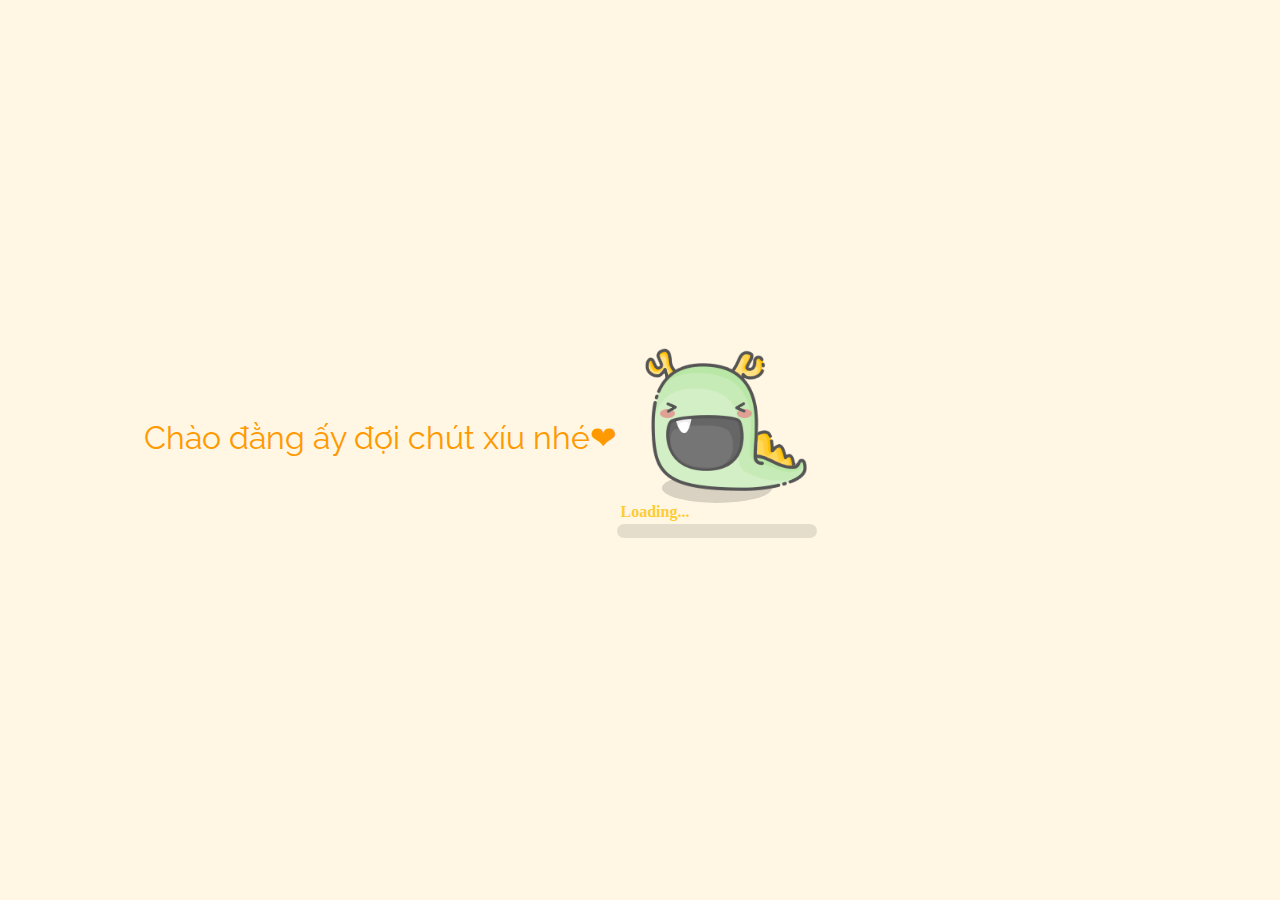
<file: index.html>
<!DOCTYPE html>
<html lang="en">
<head>
    <title>Dragon Yaya</title>
    <meta charset="utf-8">
    <meta http-equiv="X-UA-Compatible" content="IE=edge">
    <meta name="viewport" content="width=device-width, initial-scale=1">
    <link rel="stylesheet" type="text/css" href="loading.css">
    <meta http-equiv="refresh" content="4;url=form2.html">
</head>
<body>
    <h1>Chào đằng ấy đợi chút xíu nhé<span>❤</span></h1>
    <div class="main">
     
        <div class="shadow-wrapper">
            <div class="shadow"></div>
        </div>
        <div class="dragon">
            <div class="body"></div>
            <div class="horn-left"></div>
            <div class="horn-right"></div>
            <div class="eye left"></div>
            <div class="eye right"></div>
            <div class="blush left"></div>
            <div class="blush right"></div>
            <div class="mouth"></div>
            <div class="tail-sting"></div>
        </div>
        <div class="fire-wrapper">
            <div class="fire"></div>
        </div>
        <div class="progress">
            <span>Loading...</span>
            <div class="outer">
                <div class="inner"></div>
            </div>
        </div>
    </div>
</body>
</html>
</file>
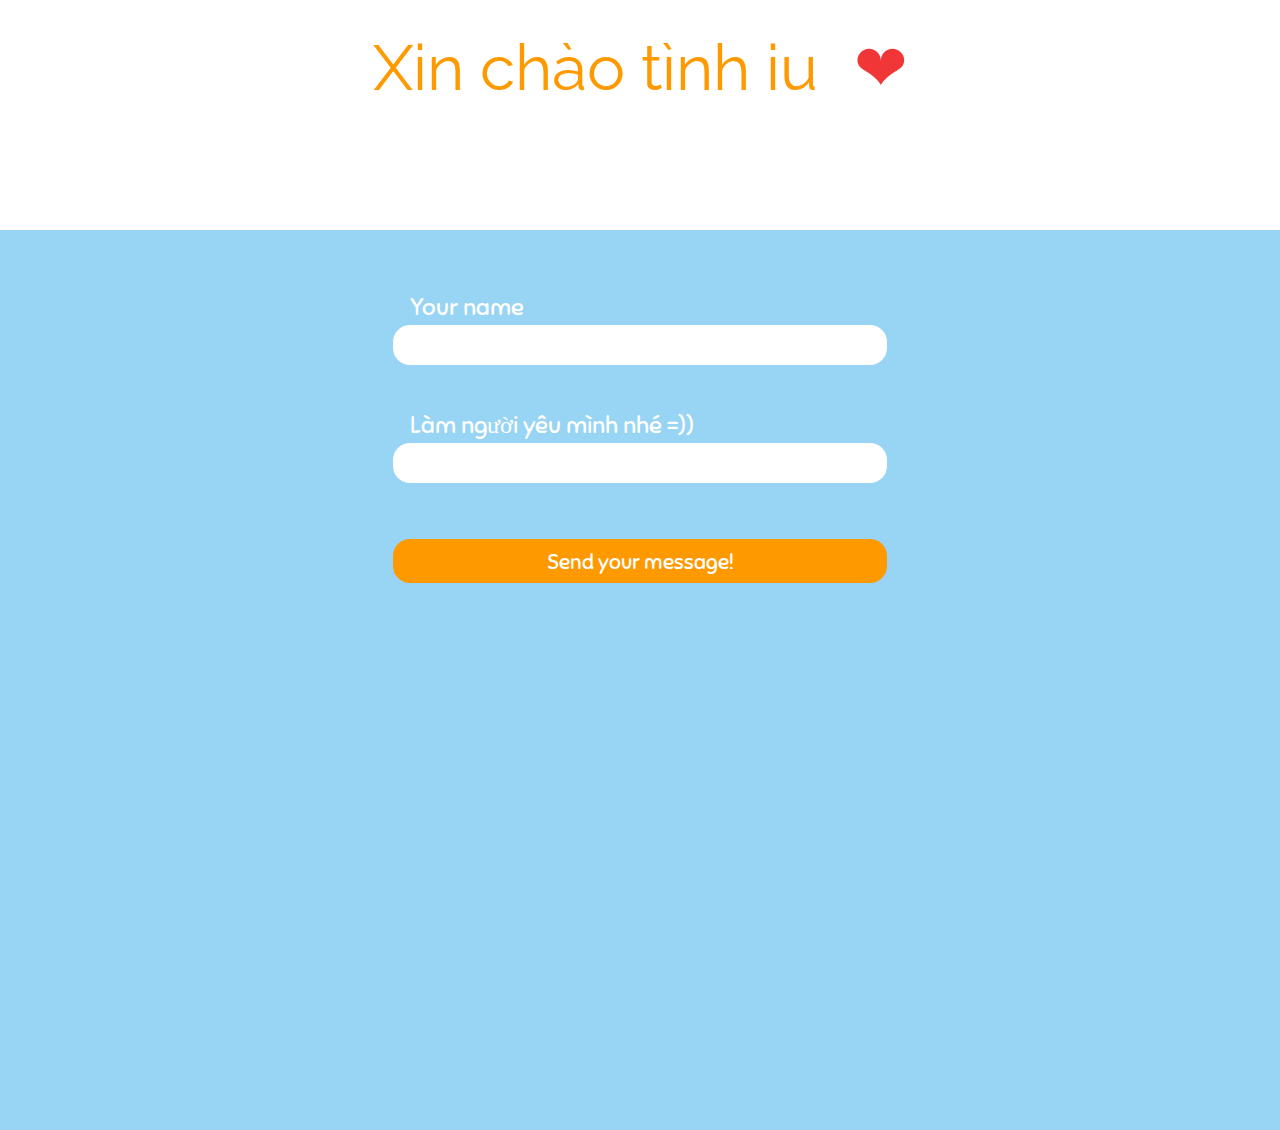
<file: form2.html>
<header>
    <h1>Xin chào tình iu <span>❤</span></h1>
    <link rel="stylesheet" href="form2.css">
    <title>Document </title>
  <style>
    
  </style>
  </header>
<body >
  <div id="form" >
  
  <div class="fish" id="fish"></div>
  <div class="fish" id="fish2"></div>
  
  <form  id="waterform" method="get" action="heart.html" onsubmit="return kiemtra()">
  
  <div class="formgroup" id="name-form">
      <label for="name">Your name </label>
      <input type="text" id="name" name="name" />
      <span id="ten"></span>
  </div>
  
  <div class="formgroup" id="email-form">
      <label for="email" >Làm người yêu mình nhé =))</label>
      <input type="text" id="email" name="email" value="" />
      <span id="textemail"></span>
  </div>
  
  
    <input type="submit" value="Send your message!" />
</form>
<script>
          
 
          function kiemtra(){
          
          var name1 = document.querySelector('#name');
          var textemail1 = document.querySelector('#email');
           var form = document.querySelector('form');
          
        function showErrName(input,message){ // hien lỗi
             let parent =  input.parentElement // xác định đầu vào 
             let span =  parent.querySelector('span')
                 parent.classList.add("err")
                 span.innerText=message
        }
        
        // hiển thị lỗi
        
        function showSuccess(input){ // hien thi khi ko loi
             let parent =  input.parentElement // xác định đầu vào 
             let span =  parent.querySelector('span')
                 parent.classList.remove("err")
                 span.innerText=''
        }
        
         function checkEmpty(){ // check trông name
          let errEmpty = false;
                  name1.value = name1.value.trim();
                  if(name1.value==""){
                    errEmpty = true;
                    showErrName(name1,"Quên chưa nhập tên kìa cậu gì ơi....")
                  }else{
                       showSuccess(name1)
                  }
              return errEmpty;
         }
        
         function checkEmptyEmail(){ // kiẻm tra có giá trị đồng ý hay ko
          let errEmail = false;
                  textemail1.value = textemail1.value.trim();
                  if(textemail1.value==""){
                    errEmail = true;
                    showErrName(textemail1,"Quên chưa nhập kia cậu ơi.....")
                  }else if(textemail1.value !== "đồng ý"){
                    errEmail = true;
                    alert("Vui lòng đồng ý để tiếp tục :))")
                    showErrName(textemail1,'đồng ý')
                    
                  }
                  else{
                       showSuccess(textemail1)
                       alert("mình cũng đồng ý :)))")
                       alert("Mình có quà tặng cậu nè")
                       
                  }
                  return errEmail;
         }
        
        
         let errEmpty = checkEmpty()
          let errEmail = checkEmptyEmail()
        
          if(errEmpty || errEmail ) { // khi 1 trong 2 sai thif trả về lỗi
               return false;
              }else{
                   return true; // ngược lại cho phép qua form heart.html
              }


     /* form.addEventListener('submit',function(e){
        e.preventDefault()
       let errEmpty = checkEmpty()
        let errEmail = checkEmptyEmail()
        
          if(errEmpty || errEmail ) {
               
              }else{
               
              }
  

      
  });
  
*/
      

             
          
        }

 


 
</script>
</body>

  </div>
</file>
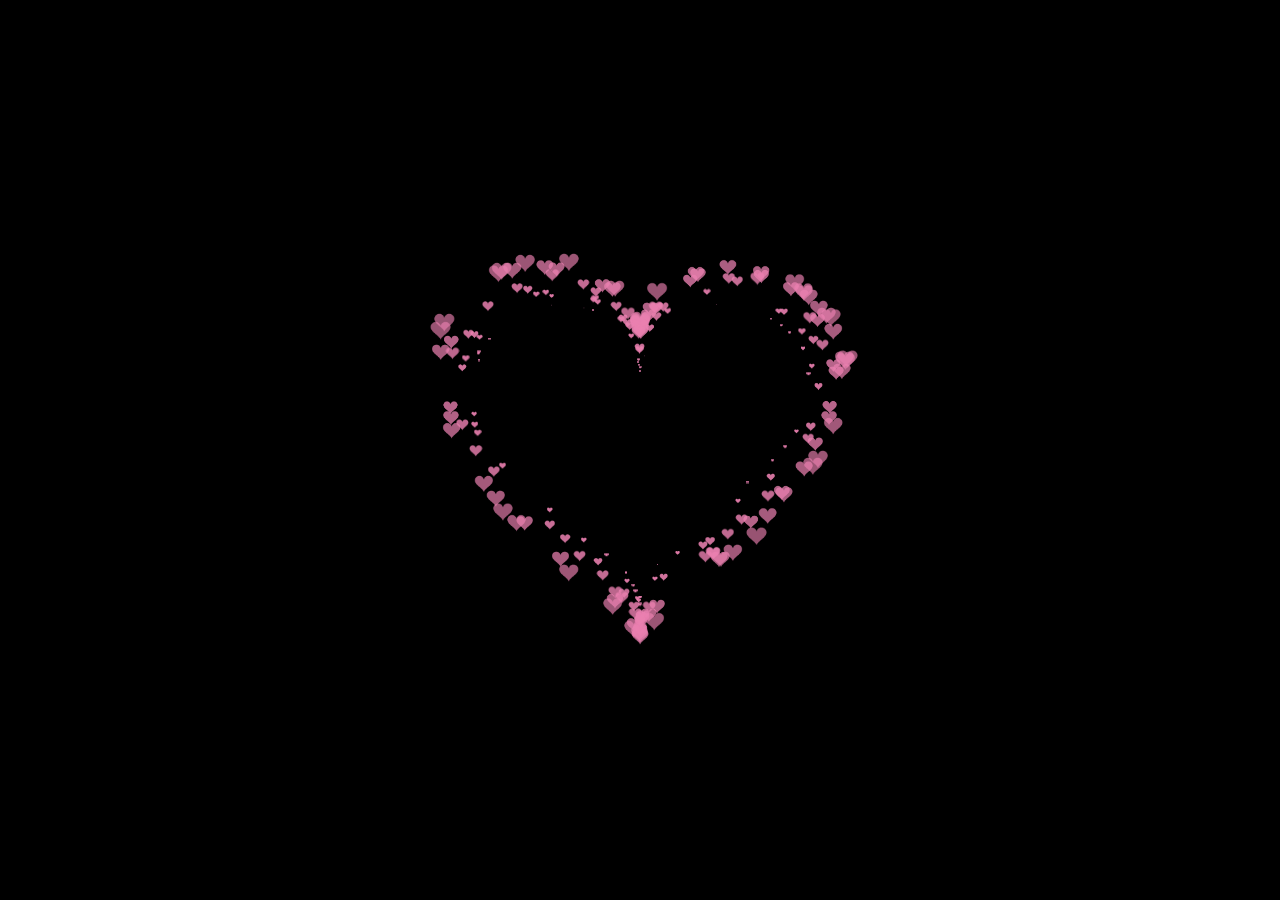
<file: traitim.html>
<!DOCTYPE HTML PUBLIC "-//W3C//DTD HTML 4.0 Transitional//EN">

<HTML>

 <HEAD>

  <TITLE> New Document </TITLE>

  <META NAME="Generator" CONTENT="EditPlus">

  <META NAME="Author" CONTENT="">

  <META NAME="Keywords" CONTENT="">

  <META NAME="Description" CONTENT="">

  <style>

  html, body {

  height: 100%;

  padding: 0;

  margin: 0;

  background: #000;

}

canvas {

  position: absolute;

  width: 100%;

  height: 100%;

}

  </style>

 </HEAD>


 <BODY>

  <canvas id="pinkboard"></canvas>

  <script>

  /*

 * Settings

 */

var settings = {

  particles: {

    length:   500, // maximum amount of particles

    duration:   2, // particle duration in sec

    velocity: 100, // particle velocity in pixels/sec

    effect: -0.75, // play with this for a nice effect

    size:      30, // particle size in pixels

  },

};


/*

 * RequestAnimationFrame polyfill by Erik Möller

 */

(function(){var b=0;var c=["ms","moz","webkit","o"];for(var a=0;a<c.length&&!window.requestAnimationFrame;++a){window.requestAnimationFrame=window[c[a]+"RequestAnimationFrame"];window.cancelAnimationFrame=window[c[a]+"CancelAnimationFrame"]||window[c[a]+"CancelRequestAnimationFrame"]}if(!window.requestAnimationFrame){window.requestAnimationFrame=function(h,e){var d=new Date().getTime();var f=Math.max(0,16-(d-b));var g=window.setTimeout(function(){h(d+f)},f);b=d+f;return g}}if(!window.cancelAnimationFrame){window.cancelAnimationFrame=function(d){clearTimeout(d)}}}());


/*

 * Point class

 */

var Point = (function() {

  function Point(x, y) {

    this.x = (typeof x !== 'undefined') ? x : 0;

    this.y = (typeof y !== 'undefined') ? y : 0;

  }

  Point.prototype.clone = function() {

    return new Point(this.x, this.y);

  };

  Point.prototype.length = function(length) {

    if (typeof length == 'undefined')

      return Math.sqrt(this.x * this.x + this.y * this.y);

    this.normalize();

    this.x *= length;

    this.y *= length;

    return this;

  };

  Point.prototype.normalize = function() {

    var length = this.length();

    this.x /= length;

    this.y /= length;

    return this;

  };

  return Point;

})();


/*

 * Particle class

 */

var Particle = (function() {

  function Particle() {

    this.position = new Point();

    this.velocity = new Point();

    this.acceleration = new Point();

    this.age = 0;

  }

  Particle.prototype.initialize = function(x, y, dx, dy) {

    this.position.x = x;

    this.position.y = y;

    this.velocity.x = dx;

    this.velocity.y = dy;

    this.acceleration.x = dx * settings.particles.effect;

    this.acceleration.y = dy * settings.particles.effect;

    this.age = 0;

  };

  Particle.prototype.update = function(deltaTime) {

    this.position.x += this.velocity.x * deltaTime;

    this.position.y += this.velocity.y * deltaTime;

    this.velocity.x += this.acceleration.x * deltaTime;

    this.velocity.y += this.acceleration.y * deltaTime;

    this.age += deltaTime;

  };

  Particle.prototype.draw = function(context, image) {

    function ease(t) {

      return (--t) * t * t + 1;

    }

    var size = image.width * ease(this.age / settings.particles.duration);

    context.globalAlpha = 1 - this.age / settings.particles.duration;

    context.drawImage(image, this.position.x - size / 2, this.position.y - size / 2, size, size);

  };

  return Particle;

})();


/*

 * ParticlePool class

 */

var ParticlePool = (function() {

  var particles,

      firstActive = 0,

      firstFree   = 0,

      duration    = settings.particles.duration;

 

  function ParticlePool(length) {

    // create and populate particle pool

    particles = new Array(length);

    for (var i = 0; i < particles.length; i++)

      particles[i] = new Particle();

  }

  ParticlePool.prototype.add = function(x, y, dx, dy) {

    particles[firstFree].initialize(x, y, dx, dy);

   

    // handle circular queue

    firstFree++;

    if (firstFree   == particles.length) firstFree   = 0;

    if (firstActive == firstFree       ) firstActive++;

    if (firstActive == particles.length) firstActive = 0;

  };

  ParticlePool.prototype.update = function(deltaTime) {

    var i;

   

    // update active particles

    if (firstActive < firstFree) {

      for (i = firstActive; i < firstFree; i++)

        particles[i].update(deltaTime);

    }

    if (firstFree < firstActive) {

      for (i = firstActive; i < particles.length; i++)

        particles[i].update(deltaTime);

      for (i = 0; i < firstFree; i++)

        particles[i].update(deltaTime);

    }

   

    // remove inactive particles

    while (particles[firstActive].age >= duration && firstActive != firstFree) {

      firstActive++;

      if (firstActive == particles.length) firstActive = 0;

    }

   

   

  };

  ParticlePool.prototype.draw = function(context, image) {

    // draw active particles

    if (firstActive < firstFree) {

      for (i = firstActive; i < firstFree; i++)

        particles[i].draw(context, image);

    }

    if (firstFree < firstActive) {

      for (i = firstActive; i < particles.length; i++)

        particles[i].draw(context, image);

      for (i = 0; i < firstFree; i++)

        particles[i].draw(context, image);

    }

  };

  return ParticlePool;

})();


/*

 * Putting it all together

 */

(function(canvas) {

  var context = canvas.getContext('2d'),

      particles = new ParticlePool(settings.particles.length),

      particleRate = settings.particles.length / settings.particles.duration, // particles/sec

      time;

 

  // get point on heart with -PI <= t <= PI

  function pointOnHeart(t) {

    return new Point(

      160 * Math.pow(Math.sin(t), 3),

      130 * Math.cos(t) - 50 * Math.cos(2 * t) - 20 * Math.cos(3 * t) - 10 * Math.cos(4 * t) + 25

    );

  }

 

  // creating the particle image using a dummy canvas

  var image = (function() {

    var canvas  = document.createElement('canvas'),

        context = canvas.getContext('2d');

    canvas.width  = settings.particles.size;

    canvas.height = settings.particles.size;

    // helper function to create the path

    function to(t) {

      var point = pointOnHeart(t);

      point.x = settings.particles.size / 2 + point.x * settings.particles.size / 350;

      point.y = settings.particles.size / 2 - point.y * settings.particles.size / 350;

      return point;

    }

    // create the path

    context.beginPath();

    var t = -Math.PI;

    var point = to(t);

    context.moveTo(point.x, point.y);

    while (t < Math.PI) {

      t += 0.01; // baby steps!

      point = to(t);

      context.lineTo(point.x, point.y);

    }

    context.closePath();

    // create the fill

    context.fillStyle = '#ea80b0';

    context.fill();

    // create the image

    var image = new Image();

    image.src = canvas.toDataURL();

    return image;

  })();

 

  // render that thing!

  function render() {

    // next animation frame

    requestAnimationFrame(render);

   

    // update time

    var newTime   = new Date().getTime() / 1000,

        deltaTime = newTime - (time || newTime);

    time = newTime;

   

    // clear canvas

    context.clearRect(0, 0, canvas.width, canvas.height);

   

    // create new particles

    var amount = particleRate * deltaTime;

    for (var i = 0; i < amount; i++) {

      var pos = pointOnHeart(Math.PI - 2 * Math.PI * Math.random());

      var dir = pos.clone().length(settings.particles.velocity);

      particles.add(canvas.width / 2 + pos.x, canvas.height / 2 - pos.y, dir.x, -dir.y);

    }

   

    // update and draw particles

    particles.update(deltaTime);

    particles.draw(context, image);

  }

 

  // handle (re-)sizing of the canvas

  function onResize() {

    canvas.width  = canvas.clientWidth;

    canvas.height = canvas.clientHeight;

  }

  window.onresize = onResize;

 

  // delay rendering bootstrap

  setTimeout(function() {

    onResize();

    render();

  }, 10);

})(document.getElementById('pinkboard'));

  </script>

 </BODY>

</HTML>
</file>
<file: loading.css>
@import url(https://fonts.googleapis.com/css?family=Sniglet|Raleway:900);

html {
    height: 100%;
}

h1{
    margin-top: -3px;
    margin-left: -10em;
    font-weight: normal;  
    font-family: 'Raleway', sans-serif;
    color: #F90;
    text-align: center;
  
  }

body {
    height: 100%;
    margin: 0;
    padding: 0;
    background: #fff6e3;
    display: flex;
    align-items: center;
    justify-content: center;
}

.main {
    position: relative;
}

.dragon {
    width: 200px;
    height: 140px;
    transform-origin: 50% 80%;
    animation: zoomIn .5s cubic-bezier(0.47, 0, 0.75, 0.72) infinite alternate;
}

.dragon .body {
    position: absolute;
    top: 0;
    right: 0;
    width: 180px;
    height: 128px;
    background: url("img/84jXyGT.png") no-repeat center center;
    background-size: contain;
    z-index: 10;
}

.dragon .horn-left {
    position: absolute;
    top: -17px;
    left: 32px;
    width: 31px;
    height: 31px;
    background: url("img/Xz7M8mz.png") no-repeat;
    background-size: contain;
    z-index: 9;
    transform-origin: 150% 200%;
    transform: rotate(-5deg);
    animation: swingRight .5s cubic-bezier(0.47, 0, 0.75, 0.72) infinite alternate;
}

.dragon .horn-right {
    position: absolute;
    top: -16px;
    left: 110px;
    width: 34px;
    height: 31px;
    background: url("img/ZPLX3Mz.png") no-repeat;
    background-size: contain;
    z-index: 9;
    transform-origin: -50% 200%;
    transform: rotate(5deg);
    animation: swingLeft .5s cubic-bezier(0.47, 0, 0.75, 0.72) infinite alternate;
}

.dragon .eye {
    position: absolute;
    top: 39px;
    width: 11px;
    height: 11px;
    background: url("img/Nrs7qh9.png") no-repeat;
    background-size: contain;
    z-index: 12;
}

.dragon .eye.left {
    left: 49px;
}

.dragon .eye.right {
    left: 118px;
    transform-origin: 50% 50%;
    transform: rotate(180deg);
}

.dragon .blush {
    position: absolute;
    top: 46px;
    width: 15px;
    height: 9px;
    background: url("img/MZ6VNdh.png") no-repeat;
    background-size: 100% 100%;
    z-index: 11;
    animation: blush .5s ease infinite alternate;
}

.dragon .blush.left {
    left: 43px;
}

.dragon .blush.right {
    left: 120px;
}

.dragon .mouth {
    position: absolute;
    top: 52px;
    left: 49px;
    width: 78px;
    height: 56px;
    background: url("img/F0sjpD1.png") no-repeat;
    background-size: 100%;
    z-index: 11;
    animation: openMouth 1s ease infinite;
}

.dragon .tail-sting {
    position: absolute;
    top: 67px;
    left: 139px;
    width: 40px;
    height: 38px;
    background: url("img/TkKsJLb.png") no-repeat;
    background-size: contain;
    z-index: 9;
    transform-origin: 0 100%;
    animation: tailUp .5s cubic-bezier(0.47, 0, 0.75, 0.72) infinite alternate;
}

.shadow-wrapper {
    position: absolute;
    top: 110px;
    width: 100%;
}

.shadow {
    margin: 0 auto;
    width: 110px;
    height: 30px;
    background: rgba(0, 0, 0, 0.15);
    border-radius: 50%;
    z-index: 0;
    animation: zoomIn .5s cubic-bezier(0.47, 0, 0.75, 0.72) infinite alternate;
}

.fire-wrapper {
    position: absolute;
    width: 40px;
    top: 60px;
    left: 88px;
    transform: translate(-50%, -50%);
    transform-origin: 50% 100%;
    animation: fireUp 1s ease-in infinite;
}

.fire {
    padding-bottom: 135%;
    width: 100%;
    height: 100%;
    background: url("") no-repeat;
    background-size: contain;
    animation: fire 1s ease-out infinite;
}

.progress {
    width: 100%;
}
.progress span {
    font-weight: bold;
    color: #fdcd33;
    margin-left: 4px;
}
.progress .outer {
    width: 100%;
    height: 14px;
    border-radius: 7px;
    background: rgba(0, 0, 0, 0.1);
    overflow: hidden;
    margin-top: 3px;
}

.progress .inner {
    width: 0;
    height: 100%;
    background: #ffcd33;
    animation: loading 2s linear infinite;
}

@keyframes zoomIn {
    100% {
        transform: scale(1.16, 1.16);
    }
}

@keyframes swingRight {
    100% {
        transform: rotate(5deg);
    }
}

@keyframes swingLeft {
    100% {
        transform: rotate(-5deg);
    }
}

@keyframes blush {
    0% {
        opacity: 0;
    }

    100% {
        opacity: 1;
    }
}

@keyframes openMouth {
    0% {
                clip-path: ellipse(20% 0% at 50% 0);
    }

    50% {
                clip-path: ellipse(100% 100% at 50% 0);
    }

    70% {
                clip-path: ellipse(100% 100% at 50% 0);
    }

    100% {
                clip-path: ellipse(20% 0% at 50% 0);
    }
}

@keyframes tailUp {
    0% {
        transform: scaleY(0.9);
    }

    100% {
        transform: scaleY(1.06);
    }
}

@keyframes loading {
    100% {
        width: 100%;
    }
}

@keyframes fireUp {
    0% {
        top: 70px;
    }

    20% {
        top: 70px;
    }

    100% {
        top: -80px;
    }
}

@keyframes fire {
    0% {
        transform: scale(0, 0);
        opacity: 0.8;
    }

    20% {
        transform: scale(0, 0);
        opacity: 0.8;
    }

    50% {
        opacity: 0.8;
    }

    100% {
        transform: scale(1, 1);
        opacity: 0;
    }
}
</file>
<file: form2.css>
@import url(https://fonts.googleapis.com/css?family=Sniglet|Raleway:900);


body, html{
  height: 100%;
  padding: 0;
  margin: 0;
  font-family: 'Sniglet', cursive;
}
h1{
  font-weight: normal;
  font-size: 4em;
  font-family: 'Raleway', sans-serif;
  margin: 0 auto;
  margin-top: 30px;
  width: 800px;
  color: #F90;
  text-align: center;

}

/* Animation webkit */
@-webkit-keyframes myfirst
{
  0% {margin-left: -235px}
  90% {margin-left: 100%;}
  100% {margin-left: 100%;}
}

/* Animation */
@keyframes myfirst
{
  0% {margin-left: -235px}
  70% {margin-left: 100%;}
  100% {margin-left: 100%;}
}

.fish{
  background-image: url('http://www.geertjanhendriks.nl/codepen/form/fish.png');
  width: 235px;
  height: 104px;
  margin-left: -235px;
  position: absolute; 
  animation: myfirst 24s;
  -webkit-animation: myfirst 24s;
  animation-iteration-count: infinite;
  -webkit-animation-iteration-count: infinite;
  animation-timing-function: linear;
  -webkit-animation-timing-function: linear;
}

#fish{
  top: 120px;
}

#fish2{
  top: 260px;
  animation-delay: 12s;
  -webkit-animation-delay: 12s;
}

span{
    color: rgba(237, 6, 6, 0.808);
    margin: 20px 0 0 0;
    padding: 0 0 0 20px;
  
}


header{
  height: 200px;
  background: url('http://www.geertjanhendriks.nl/codepen/form/golf.png') repeat-x bottom;
}

#form{
  height: 100%; 
  background-color: #98d4f3;
  overflow: hidden;
  position: relative;
  
}
form{
  margin: 0 auto;
  width: 500px;
  padding-top: 40px;
  color: white;
  position: relative;
  
  
}
label, input, textarea{
  display: block; 
}
input, textarea{
  width: 500px; 
  border: none;
  border-radius: 20px;
  outline: none;
  padding: 10px;
  font-family: 'Sniglet', cursive;
  font-size: 1em;
  color: #676767;
  transition: border 0.5s;
  -webkit-transition: border 0.5s;
  -moz-transition: border 0.5s;
  -o-transition: border 0.5s;
  border: solid 3px #98d4f3;  
  -webkit-box-sizing:border-box;
  -moz-box-sizing:border-box;
  box-sizing:border-box;
  
}
input:focus, textarea:focus{
  border: solid 3px #77bde0;  
}

textarea{
  height: 100px;  
  resize: none; 
  overflow: auto;
}
input[type="submit"]{
  background-color: #F90;
  color: white;
  height: 50px;
  cursor: pointer;
  margin-top: 30px;
  font-size: 1.29em;
  font-family: 'Sniglet', cursive;
  -webkit-transition: background-color 0.5s;
  -moz-transition: background-color 0.5s;
  -o-transition: background-color 0.5s;
  transition: background-color 0.5s;
}
input[type="submit"]:hover{
  background-color: #e58f0e;
  
}
label{
  font-size: 1.5em;
  margin-top: 20px;
  padding-left: 20px;
}
.formgroup, .formgroup-active, .formgroup-error{
  background-repeat: no-repeat;
  background-position: right bottom;
  background-size: 10.5%;
  transition: background-image 0.7s;
  -webkit-transition: background-image 0.7s;
  -moz-transition: background-image 0.7s;
  -o-transition: background-image 0.7s;
  width: 566px;
  padding-top: 2px;
}

.formgroup{
  background-image: url('http://www.geertjanhendriks.nl/codepen/form/pixel.gif'); 
}
.formgroup-active{
  background-image: url('http://www.geertjanhendriks.nl/codepen/form/octo.png');
}
.formgroup-error{
  background-image: url('http://www.geertjanhendriks.nl/codepen/form/octo-error.png');
  color: red;
}
</file>
